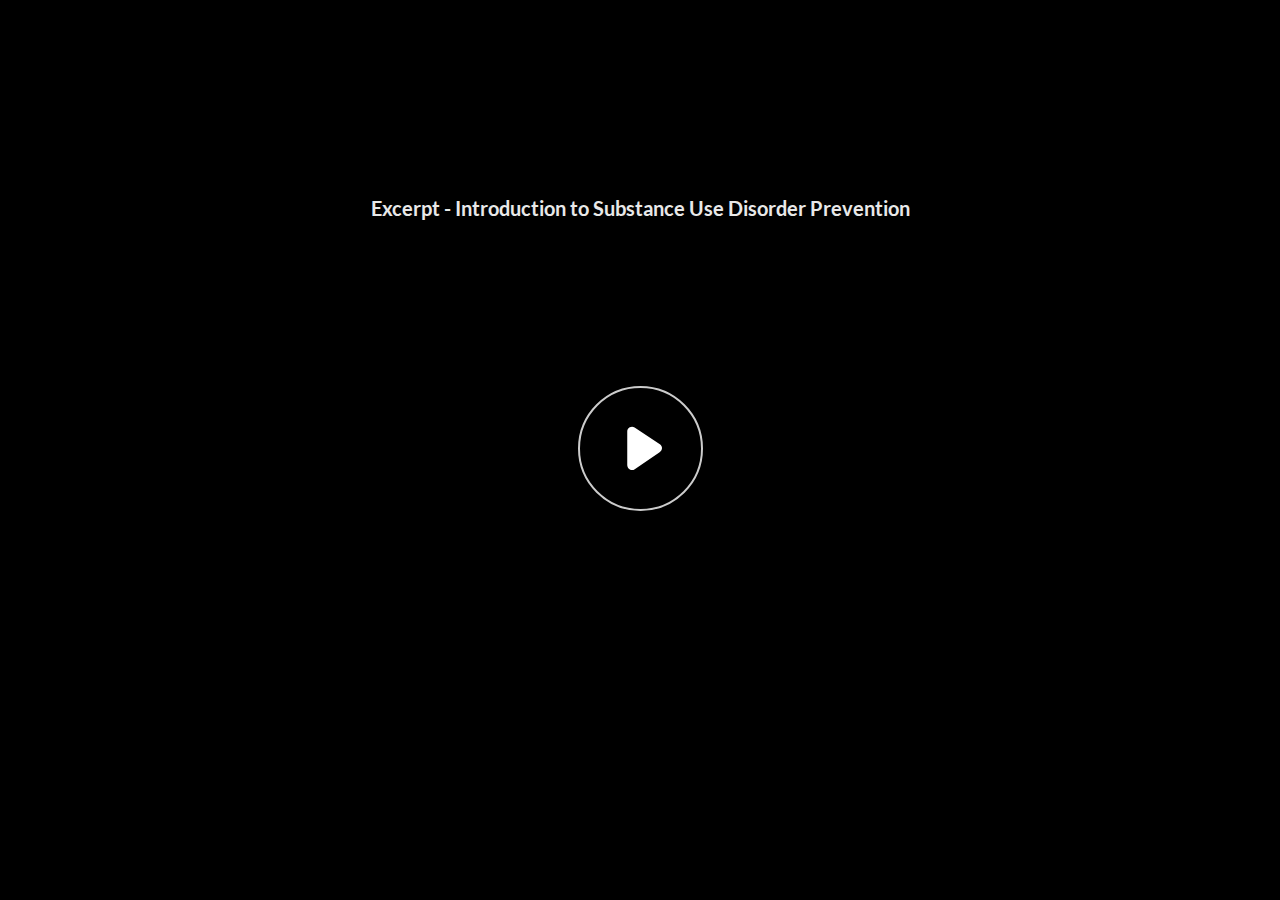
<file: index.html>
﻿<!doctype html>
<html lang="en-US">
<head>
  <meta charset="utf-8">
  <!-- Created using Storyline 360 x64 - http://www.articulate.com  -->
  <!-- version: 3.103.35242.0 -->
  <title>Excerpt - Introduction to Substance Use Disorder Prevention</title>
  <meta http-equiv="x-ua-compatible" content="IE=edge"/>
  <meta name="viewport" content="width=device-width,initial-scale=1,user-scalable=no,shrink-to-fit=no,minimal-ui"/>
  <meta name="apple-mobile-web-app-capable" content="yes"/>
  <style>
    html, body { height: 100%; padding: 0; margin: 0 }
    #app { height: 100%; width: 100%; }
  </style>

  <script>
    window.DS = {};
    window.globals = {
      DATA_PATH_BASE: '',
      HAS_FRAME: true,
      HAS_SLIDE: true,

      lmsPresent: false,
      tinCanPresent: false,
      cmi5Present: false,
      aoSupport: false,
      scale: 'Scaled',
      captureRc: false,
      browserSize: 'optimal',
      bgColor: '#1A194D',
      features: 'DropInBase,MultipleQuizTracking,PlayerSizeOption',
      themeName: 'unified',
      preloaderColor: '#FFFFFF',
      suppressAnalytics: false,
      productChannel: 'stable',
      publishSource: 'storyline',
      aid: 'aid|9d75a867-36b5-45da-bfde-537a2b8c3c22',
      cid: 'c0656143-8821-4384-b22d-a3021c05d055',
      playerVersion: '3.103.35242.0',
      publishTimestamp: '2025-08-24T14:59:44.9346210Z',
      maxIosVideoElements: 10,
      connectionSettings: { message: 'You%20are%20offline.%20Trying%20to%20reconnect...', useDarkTheme: false, mode: 'disabled' },
      hasFeature: function(feature) {
        return this.features.split(',').includes(feature);
      },
      
      parseParams: function(qs) {
        if (window.globals.parsedParams != null) {
          return window.globals.parsedParams;
        }
        qs = (qs || window.location.search.substr(1)).split('+').join(' ');
        var params = {},
            tokens,
            re = /[?&]?([^=]+)=([^&]*)/g;

        while (tokens = re.exec(qs)) {
          params[decodeURIComponent(tokens[1]).trim()] =
            decodeURIComponent(tokens[2]).trim();
        }
        window.globals.parsedParams = params;
        return params;
      }

    };

    if (window.flagsUnderTest != null) {
      window.globals.features = window.flagsUnderTest.reduce((accum, feature) => {
        if (!accum.includes(feature)) {
          accum.push(feature);
        }
        return accum;
      }, window.globals.features.split(',')).join();
    }
  </script>
  <script>
    var isIe11 = ('ActiveXObject' in window || window.MSBlobBuilder != null)
      && window.msCrypto != null && !window.ActiveXObject;
    if (isIe11) {
      window.globals.unsupportedBrowser = true;
      document.write(atob('[base64]'));
    }
  </script>

  <script>
    if (window.globals.hasFeature('Localization')) {
      
      
    }
  </script>

  
  
  <script>window.THREE = { };</script>
  
</head>
<body style="background: #1A194D" class="cs-HTML theme-unified">
  <!-- 360 -->
  <script>!function(){var e,i=/iPhone/i,o=/iPod/i,n=/iPad/i,t=/\biOS-universal(?:.+)Mac\b/i,r=/\bAndroid(?:.+)Mobile\b/i,a=/Android/i,d=/(?:SD4930UR|\bSilk(?:.+)Mobile\b)/i,p=/Silk/i,l=/Windows Phone/i,u=/\bWindows(?:.+)ARM\b/i,b=/BlackBerry/i,s=/BB10/i,c=/Opera Mini/i,f=/\b(CriOS|Chrome)(?:.+)Mobile/i,h=/Mobile(?:.+)Firefox\b/i,v=function(e){return void 0!==e&&"MacIntel"===e.platform&&"number"==typeof e.maxTouchPoints&&e.maxTouchPoints>1&&"undefined"==typeof MSStream};e=function(e){var m={userAgent:"",platform:"",maxTouchPoints:0};e||"undefined"==typeof navigator?"string"==typeof e?m.userAgent=e:e&&e.userAgent&&(m={userAgent:e.userAgent,platform:e.platform,maxTouchPoints:e.maxTouchPoints||0}):m={userAgent:navigator.userAgent,platform:navigator.platform,maxTouchPoints:navigator.maxTouchPoints||0};var g=m.userAgent,y=g.split("[FBAN");void 0!==y[1]&&(g=y[0]),void 0!==(y=g.split("Twitter"))[1]&&(g=y[0]);var A=function(e){return function(i){return i.test(e)}}(g),w={apple:{phone:A(i)&&!A(l),ipod:A(o),tablet:!A(i)&&(A(n)||v(m))&&!A(l),universal:A(t),device:(A(i)||A(o)||A(n)||A(t)||v(m))&&!A(l)},amazon:{phone:A(d),tablet:!A(d)&&A(p),device:A(d)||A(p)},android:{phone:!A(l)&&A(d)||!A(l)&&A(r),tablet:!A(l)&&!A(d)&&!A(r)&&(A(p)||A(a)),device:!A(l)&&(A(d)||A(p)||A(r)||A(a))||A(/\bokhttp\b/i)},windows:{phone:A(l),tablet:A(u),device:A(l)||A(u)},other:{blackberry:A(b),blackberry10:A(s),opera:A(c),firefox:A(h),chrome:A(f),device:A(b)||A(s)||A(c)||A(h)||A(f)},any:!1,phone:!1,tablet:!1};return w.any=w.apple.device||w.android.device||w.windows.device||w.other.device,w.phone=w.apple.phone||w.android.phone||w.windows.phone,w.tablet=w.apple.tablet||w.android.tablet||w.windows.tablet,w}(),"object"==typeof exports&&"undefined"!=typeof module?module.exports=e:"function"==typeof define&&define.amd?define((function(){return e})):this.isMobile=e}();
    window.isMobile.apple.tablet = window.isMobile.apple.tablet ||
      (navigator.platform === 'MacIntel' && navigator.maxTouchPoints > 1);
    window.isMobile.apple.device = window.isMobile.apple.device || window.isMobile.apple.tablet;
    window.isMobile.tablet = window.isMobile.tablet || window.isMobile.apple.tablet;
    window.isMobile.any = window.isMobile.any || window.isMobile.apple.tablet;
  </script>

  <div id="focus-sink" tabindex="-1"></div>

  <div id="preso"></div>
  <script>
    (function() {

      var classTypes = [ 'desktop', 'mobile', 'phone', 'tablet' ];

      var addDeviceClasses = function(prefix, testObj) {
        var curr, i;
        for (i = 0; i < classTypes.length; i++) {
          curr = classTypes[i];
          if (testObj[curr]) {
            document.body.classList.add(prefix + curr);
          }
        }
      };

      var params = window.globals.parseParams(),
          isDevicePreview = params.devicepreview === '1',
          isPhoneOverride = params.deviceType === 'phone' || (isDevicePreview && params.phone == '1'),
          isTabletOverride = (params.deviceType === 'tablet' || isDevicePreview) && !isPhoneOverride,
          isMobileOverride = isPhoneOverride || isTabletOverride;

      var deviceView = {
        desktop: !window.isMobile.any && !isMobileOverride,
        mobile: window.isMobile.any || isMobileOverride,
        phone: isPhoneOverride || (window.isMobile.phone && !isTabletOverride),
        tablet: isTabletOverride || window.isMobile.tablet
      };

      window.globals.deviceView = deviceView;
      window.isMobile.desktop = !window.isMobile.any;
      window.isMobile.mobile = window.isMobile.any;

      addDeviceClasses('view-', deviceView);

    })();
  </script>
  
  <script src='story_content/triggers.js' type=text/javascript></script>
<script src='story_content/user.js' type=text/javascript></script>
  <div class="slide-loader"></div>

  <script>
    var doc = document, loader = doc.body.querySelector('.slide-loader'); [ 1, 2, 3 ].forEach(function(n) { var d = doc.createElement('div'); d.style.backgroundColor = window.globals.preloaderColor; d.classList.add('mobile-loader-dot'); d.classList.add('dot' + n); loader.appendChild(d); });
  </script>

  <div class="mobile-load-title-overlay" style="display: none">
    <div class="mobile-load-title">Excerpt - Introduction to Substance Use Disorder Prevention</div>
  </div>

  <div class="mobile-chrome-warning"></div>

  
<style>
  .warn-connection-dialog {
    display: none;
    background: transparent;
    pointer-events: all;
    position: fixed;
    left: 0;
    top: 0;
    width: 100%;
    height: 100%;
    z-index: 999;
  }

  .warn-connection-content {
    pointer-events: all;
    border-radius: 4px;
    background: white;
    border: 1px solid #E7E7E7;
    color: #333333;
    box-shadow: 0 2px 4px rgba(0, 0, 0, 0.25);
    transition: all 150ms ease-out;
    position: absolute;
    white-space: nowrap;
  }

  .view-phone.is-landscape .warn-connection-content {
    left: 23px;
    bottom: 23px;
  }

  .view-tablet.is-landscape .warn-connection-content {
    left: 50%;
    top: 20px;
    transform: translateX(-50%);
  }

  .view-mobile.is-portrait .warn-connection-content {
    transform: translate(-50%, calc(-100% - 15px));
  }

  .warn-connection-content p {
    display: inline-block;
    margin: 0 8px 0 0;
    line-height: 33px;
    font-size: 11px;
  }

  .warn-connection-content svg {
    position: relative;
    vertical-align: middle;
    margin: 0 2px 2px 8px;
  }

  .view-desktop .warn-connection-content {
    left: 1.5em;
    bottom: 1.5em;
  }

  .view-desktop .warn-connection-content p {
    font-size: 1.1em;
  }

  .is-offline .warn-connection-dialog {
    display: block;
  }

  .is-offline .cs-panel * {
    pointer-events: none !important;
  }

  .is-offline .cs-panel {
    pointer-events: all !important;
  }

  .is-offline #nav-controls * {
    pointer-events: none !important;
  }

  .is-offline #nav-controls {
    pointer-events: all !important;
  }
</style>

<div class="warn-connection-dialog" role="alertdialog" aria-modal="true" tabindex="0" aria-labelledby="warn-connection-message">
  <div class="warn-connection-content">
    <svg width="17" height="15" viewBox="0 0 17 15" xmlns="http://www.w3.org/2000/svg">
      <path fill="#8F0000" stroke="white" d="M16.07,12.98 L15.88,12.23 L9.51,1.21 C8.97,0.26,7.6,0.26,7.06,1.21 L0.69,12.23 C0.15,13.16,0.81,14.36,1.91,14.36 H14.65 C15.47,14.36,16.05,13.7,16.07,12.98 Z"/>
      <path fill="white" stroke="white" d="M8.58,5.5 C8.35,5.28,8.5,5.35,8.21,5.32 C8.09,5.35,7.97,5.49,7.96,5.67 C7.97,5.79,7.98,5.92,7.98,6.04 L7.98,6.04 C7.99,6.17,8,6.31,8.01,6.43 L8.01,6.44 C8.03,6.92,8.06,7.41,8.09,7.9 L8.09,7.9 C8.12,8.39,8.14,8.88,8.17,9.37 C8.17,9.39,8.18,9.42,8.2,9.44 C8.23,9.46,8.25,9.47,8.28,9.47 C8.31,9.47,8.34,9.46,8.35,9.44 C8.37,9.43,8.38,9.4,8.39,9.35 L8.39,9.34 C8.39,9.24,8.4,9.15,8.4,9.05 L8.4,9.05 C8.41,8.96,8.41,8.86,8.42,8.75 C8.43,8.44,8.45,8.12,8.47,7.81 L8.47,7.81 C8.49,7.49,8.51,7.18,8.53,6.87 C8.55,6.46,8.56,6.05,8.59,5.64 L8.6,5.62 C8.6,5.57,8.59,5.53,8.58,5.5 L8.21,5.32 Z"/>
      <circle fill="white" stroke="white" cx="8.3" cy="11.35" r="0.3"/>
    </svg>
    <p id="warn-connection-message">You are offline. Trying to reconnect...</p>
  </div>
</div>

<script>
  (function() {
    window.DS.connection = {
      warningShown: false,
      assets: {},
      loadingAssetGroup: false,
      retryDelay: 500
    };

    var connectionSettings = window.globals.connectionSettings || {};

    var useConnectionMessages = window.AbortController != null &&
      window.location.protocol != 'file:' &&
      connectionSettings.mode === 'normal';

    window.DS.connection.useConnectionMessages = useConnectionMessages;

    var assetCount = 0;
    var checkLoadedId;


    if (useConnectionMessages && connectionSettings != null) {
      var contentEl = document.querySelector('.warn-connection-content');
      var messageEl = contentEl.querySelector('p');

      if (connectionSettings.useDarkTheme) {
        contentEl.style.borderColor = '#BABBBA';
        contentEl.style.backgroundColor = '#282828';
        contentEl.style.color = '#FFFFFF';
      }

      if (connectionSettings.message != null) {
        messageEl.textContent = window.decodeURIComponent(connectionSettings.message);
      }
    }

    function checkAssetsReady() {
      for (var i in DS.connection.assets) {
        if (!DS.connection.assets[i].success) {
          return false;
        }
      }
      return true;
    }

    function stopAssetGroup() {
      if (!useConnectionMessages) { return; }

      assetCount = 0;

      DS.connection.oldAssetGroup = DS.connection.assets;
      DS.connection.assets = {};
      DS.connection.loadingAssetGroup = false;
      clearInterval(checkLoadedId);
    }

    function startAssetGroup() {
      if (!useConnectionMessages) { return; }
      var ticks = 0;
      clearInterval(checkLoadedId);
      checkLoadedId = setInterval(function() {
        var loaded = 0;
        if (assetCount === 0 && loaded === 0) {
          clearInterval(checkLoadedId);
          return;
        }

        for (var i in DS.connection.assets) {
          if (DS.connection.assets[i].success) {
            loaded++;
          }
        }

        if (assetCount === loaded && checkAssetsReady()) {
          for (var i in DS.connection.assets) {
            if (DS.connection.assets[i].action) {
              DS.connection.assets[i].action();
            }
          }
          hideWarning();
          stopAssetGroup();
        }
      }, 100)
    }

    function requiredAsset(url, action, retry, type) {
      if (!useConnectionMessages) { return; }
      if (DS.connection.assets[url]) { return; }

      DS.connection.assets[url] = {
        success: false, action: action, retry: retry, type: type
      };
      assetCount = Object.keys(DS.connection.assets).length;
      if (!DS.connection.loadingAssetGroup) {
        startAssetGroup();
      }
      DS.connection.loadingAssetGroup = true;
    }

    function assetLoaded(url) {
      if (!useConnectionMessages) { return; }
      if (DS.connection.assets[url]) {
        DS.connection.assets[url].success = true;
      }
    }

    function assetFailed(url) {
      if (!useConnectionMessages) { return; }
      if (!DS.connection.assets[url]) {
        if (/\.js$/.test(url) && url.indexOf('transcripts') === -1) {
          setTimeout(function() {
            if (DS.connection.lastSlideLoaded != null) {
              DS.connection.lastSlideLoaded();
            }
          }, DS.connection.retryDelay);
        }
        return;
      }
      if (!DS.connection.warningShown) { showWarning(); }
      if (DS.connection.assets[url].retry) {
        setTimeout(function() {
          if (!DS.connection.assets[url].success) {
            DS.connection.assets[url].retry()
          }
        }, DS.connection.retryDelay);
      }
    }

    function hideWarning() {
      document.body.classList.remove('is-offline');
      DS.connection.warningShown = false;
      enableKeys();
    }
    DS.connection.hideWarning = hideWarning

    function showWarning(btn) {
      document.body.classList.add('is-offline')
      DS.connection.warningShown = true;
      updateWarningPosition();
      disableKeys();
    }

    function updateWarningPosition() {
      if (!DS.connection.warningShown) {
        return;
      }

      var isPortrait = document.body.classList.contains('is-portrait');
      var isMobile = document.body.classList.contains('view-mobile');
      var warningEl = document.querySelector('.warn-connection-content');

      if (isPortrait && isMobile) {
        var slide = document.querySelector('.primary-slide');
        var slideRect = slide != null
          ? slide.getBoundingClientRect()
          : { top: window.innerHeight, left: 0, width: window.innerWidth };

        warningEl.style.top = `${slideRect.top}px`
        warningEl.style.left = `${slideRect.left + slideRect.width / 2}px`
      } else {
        warningEl.style.top = null;
        warningEl.style.left = null;
      }

      window.requestAnimationFrame(updateWarningPosition);
    }

    function onDisableKeyDown(e) {
      e.preventDefault();
      e.stopImmediatePropagation();
    }

    function onDisableKeyUp(e) {
      e.preventDefault();
      e.stopImmediatePropagation();
    }

    var accStyle = document.createElement('style');
    var warnDialogEl = document.querySelector('.warn-connection-dialog');

    function disableKeys() {
      if (DS.views && DS.views.nsStack && DS.views.nsStack.length === 1) {
        DS.views.nsStack[0].tabReachable = false
        DS.views.nsStack[0].updateTabIndex(true);
      }

      accStyle.innerHTML = '.acc-shadow-dom { display: none; }';
      document.body.appendChild(accStyle);

      warnDialogEl.parentNode.append(warnDialogEl);
      warnDialogEl.focus();
    }

    function enableKeys() {
      accStyle.remove();
      if (DS.views && DS.views.nsStack && DS.views.nsStack.length === 1 && DS.views.nsStack[0].name === '_frame') {
        DS.views.nsStack[0].tabReachable = true;
        DS.views.nsStack[0].updateTabIndex();
      }
    }

    // these will all be noops if the feature flag isn't set in
    // the data and `window.globals.features`
    DS.connection.requiredAsset = requiredAsset;
    DS.connection.assetLoaded = assetLoaded;
    DS.connection.assetFailed = assetFailed;
    DS.connection.stopAssetGroup = stopAssetGroup;
    DS.connection.startAssetGroup = startAssetGroup;
  })();
</script>


  <script>
    
    if (window.autoSpider && window.vInterfaceObject) {
      document.querySelector('.mobile-load-title-overlay').style.display = 'none';
    }
  </script>

  

  <link rel="stylesheet" href="html5/data/css/output.min.css" data-noprefix/>
</body>
<script src="html5/lib/scripts/bootstrapper.min.js"></script>
</html>
</file>
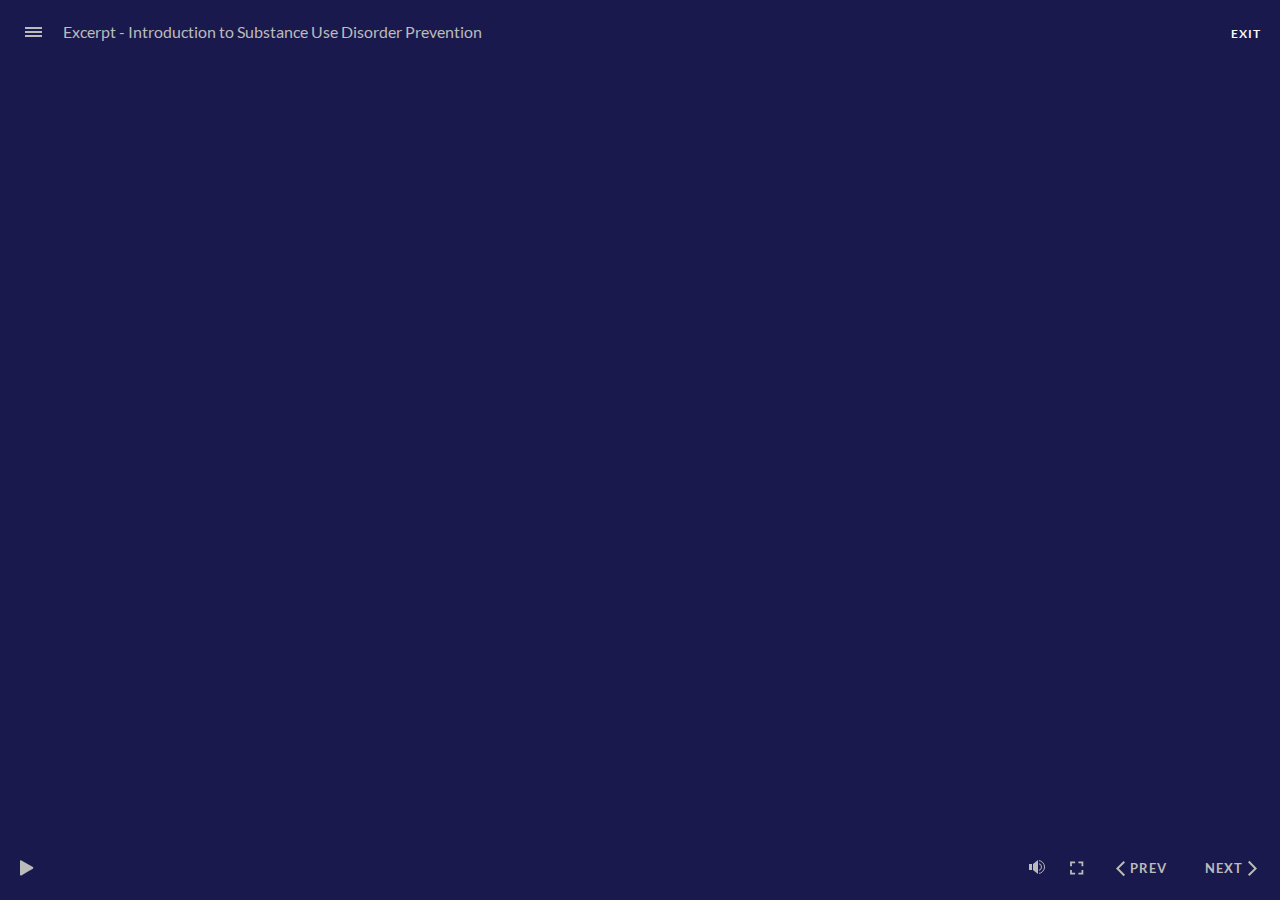
<file: index_lms.html>
﻿<!doctype html>
<html lang="en-US">
<head>
  <meta charset="utf-8">
  <!-- Created using Storyline 360 x64 - http://www.articulate.com  -->
  <!-- version: 3.103.35242.0 -->
  <title>Excerpt - Introduction to Substance Use Disorder Prevention</title>
  <meta http-equiv="x-ua-compatible" content="IE=edge"/>
  <meta name="viewport" content="width=device-width,initial-scale=1,user-scalable=no,shrink-to-fit=no,minimal-ui"/>
  <meta name="apple-mobile-web-app-capable" content="yes"/>
  <style>
    html, body { height: 100%; padding: 0; margin: 0 }
    #app { height: 100%; width: 100%; }
  </style>

  <script>
    window.DS = {};
    window.globals = {
      DATA_PATH_BASE: '',
      HAS_FRAME: true,
      HAS_SLIDE: true,

      lmsPresent: true,
      tinCanPresent: false,
      cmi5Present: false,
      aoSupport: false,
      scale: 'Scaled',
      captureRc: false,
      browserSize: 'optimal',
      bgColor: '#1A194D',
      features: 'DropInBase,MultipleQuizTracking,PlayerSizeOption',
      themeName: 'unified',
      preloaderColor: '#FFFFFF',
      suppressAnalytics: false,
      productChannel: 'stable',
      publishSource: 'storyline',
      aid: 'aid|9d75a867-36b5-45da-bfde-537a2b8c3c22',
      cid: 'c0656143-8821-4384-b22d-a3021c05d055',
      playerVersion: '3.103.35242.0',
      publishTimestamp: '2025-08-24T14:59:44.9502152Z',
      maxIosVideoElements: 10,
      connectionSettings: { message: 'You%20are%20offline.%20Trying%20to%20reconnect...', useDarkTheme: false, mode: 'disabled' },
      hasFeature: function(feature) {
        return this.features.split(',').includes(feature);
      },
      
      parseParams: function(qs) {
        if (window.globals.parsedParams != null) {
          return window.globals.parsedParams;
        }
        qs = (qs || window.location.search.substr(1)).split('+').join(' ');
        var params = {},
            tokens,
            re = /[?&]?([^=]+)=([^&]*)/g;

        while (tokens = re.exec(qs)) {
          params[decodeURIComponent(tokens[1]).trim()] =
            decodeURIComponent(tokens[2]).trim();
        }
        window.globals.parsedParams = params;
        return params;
      }

    };

    if (window.flagsUnderTest != null) {
      window.globals.features = window.flagsUnderTest.reduce((accum, feature) => {
        if (!accum.includes(feature)) {
          accum.push(feature);
        }
        return accum;
      }, window.globals.features.split(',')).join();
    }
  </script>
  <script>
    var isIe11 = ('ActiveXObject' in window || window.MSBlobBuilder != null)
      && window.msCrypto != null && !window.ActiveXObject;
    if (isIe11) {
      window.globals.unsupportedBrowser = true;
      document.write(atob('[base64]'));
    }
  </script>

  <script>
    if (window.globals.hasFeature('Localization')) {
      
      
    }
  </script>

  <script src="lms/scormdriver.js" charset="utf-8"></script>
  
  <script>window.THREE = { };</script>
  
</head>
<body style="background: #1A194D" class="cs-HTML theme-unified">
  <!-- 360 -->
  <script>!function(){var e,i=/iPhone/i,o=/iPod/i,n=/iPad/i,t=/\biOS-universal(?:.+)Mac\b/i,r=/\bAndroid(?:.+)Mobile\b/i,a=/Android/i,d=/(?:SD4930UR|\bSilk(?:.+)Mobile\b)/i,p=/Silk/i,l=/Windows Phone/i,u=/\bWindows(?:.+)ARM\b/i,b=/BlackBerry/i,s=/BB10/i,c=/Opera Mini/i,f=/\b(CriOS|Chrome)(?:.+)Mobile/i,h=/Mobile(?:.+)Firefox\b/i,v=function(e){return void 0!==e&&"MacIntel"===e.platform&&"number"==typeof e.maxTouchPoints&&e.maxTouchPoints>1&&"undefined"==typeof MSStream};e=function(e){var m={userAgent:"",platform:"",maxTouchPoints:0};e||"undefined"==typeof navigator?"string"==typeof e?m.userAgent=e:e&&e.userAgent&&(m={userAgent:e.userAgent,platform:e.platform,maxTouchPoints:e.maxTouchPoints||0}):m={userAgent:navigator.userAgent,platform:navigator.platform,maxTouchPoints:navigator.maxTouchPoints||0};var g=m.userAgent,y=g.split("[FBAN");void 0!==y[1]&&(g=y[0]),void 0!==(y=g.split("Twitter"))[1]&&(g=y[0]);var A=function(e){return function(i){return i.test(e)}}(g),w={apple:{phone:A(i)&&!A(l),ipod:A(o),tablet:!A(i)&&(A(n)||v(m))&&!A(l),universal:A(t),device:(A(i)||A(o)||A(n)||A(t)||v(m))&&!A(l)},amazon:{phone:A(d),tablet:!A(d)&&A(p),device:A(d)||A(p)},android:{phone:!A(l)&&A(d)||!A(l)&&A(r),tablet:!A(l)&&!A(d)&&!A(r)&&(A(p)||A(a)),device:!A(l)&&(A(d)||A(p)||A(r)||A(a))||A(/\bokhttp\b/i)},windows:{phone:A(l),tablet:A(u),device:A(l)||A(u)},other:{blackberry:A(b),blackberry10:A(s),opera:A(c),firefox:A(h),chrome:A(f),device:A(b)||A(s)||A(c)||A(h)||A(f)},any:!1,phone:!1,tablet:!1};return w.any=w.apple.device||w.android.device||w.windows.device||w.other.device,w.phone=w.apple.phone||w.android.phone||w.windows.phone,w.tablet=w.apple.tablet||w.android.tablet||w.windows.tablet,w}(),"object"==typeof exports&&"undefined"!=typeof module?module.exports=e:"function"==typeof define&&define.amd?define((function(){return e})):this.isMobile=e}();
    window.isMobile.apple.tablet = window.isMobile.apple.tablet ||
      (navigator.platform === 'MacIntel' && navigator.maxTouchPoints > 1);
    window.isMobile.apple.device = window.isMobile.apple.device || window.isMobile.apple.tablet;
    window.isMobile.tablet = window.isMobile.tablet || window.isMobile.apple.tablet;
    window.isMobile.any = window.isMobile.any || window.isMobile.apple.tablet;
  </script>

  <div id="focus-sink" tabindex="-1"></div>

  <div id="preso"></div>
  <script>
    (function() {

      var classTypes = [ 'desktop', 'mobile', 'phone', 'tablet' ];

      var addDeviceClasses = function(prefix, testObj) {
        var curr, i;
        for (i = 0; i < classTypes.length; i++) {
          curr = classTypes[i];
          if (testObj[curr]) {
            document.body.classList.add(prefix + curr);
          }
        }
      };

      var params = window.globals.parseParams(),
          isDevicePreview = params.devicepreview === '1',
          isPhoneOverride = params.deviceType === 'phone' || (isDevicePreview && params.phone == '1'),
          isTabletOverride = (params.deviceType === 'tablet' || isDevicePreview) && !isPhoneOverride,
          isMobileOverride = isPhoneOverride || isTabletOverride;

      var deviceView = {
        desktop: !window.isMobile.any && !isMobileOverride,
        mobile: window.isMobile.any || isMobileOverride,
        phone: isPhoneOverride || (window.isMobile.phone && !isTabletOverride),
        tablet: isTabletOverride || window.isMobile.tablet
      };

      window.globals.deviceView = deviceView;
      window.isMobile.desktop = !window.isMobile.any;
      window.isMobile.mobile = window.isMobile.any;

      addDeviceClasses('view-', deviceView);

    })();
  </script>
  
  <script src='story_content/triggers.js' type=text/javascript></script>
<script src='story_content/user.js' type=text/javascript></script>
  <div class="slide-loader"></div>

  <script>
    var doc = document, loader = doc.body.querySelector('.slide-loader'); [ 1, 2, 3 ].forEach(function(n) { var d = doc.createElement('div'); d.style.backgroundColor = window.globals.preloaderColor; d.classList.add('mobile-loader-dot'); d.classList.add('dot' + n); loader.appendChild(d); });
  </script>

  <div class="mobile-load-title-overlay" style="display: none">
    <div class="mobile-load-title">Excerpt - Introduction to Substance Use Disorder Prevention</div>
  </div>

  <div class="mobile-chrome-warning"></div>

  
<style>
  .warn-connection-dialog {
    display: none;
    background: transparent;
    pointer-events: all;
    position: fixed;
    left: 0;
    top: 0;
    width: 100%;
    height: 100%;
    z-index: 999;
  }

  .warn-connection-content {
    pointer-events: all;
    border-radius: 4px;
    background: white;
    border: 1px solid #E7E7E7;
    color: #333333;
    box-shadow: 0 2px 4px rgba(0, 0, 0, 0.25);
    transition: all 150ms ease-out;
    position: absolute;
    white-space: nowrap;
  }

  .view-phone.is-landscape .warn-connection-content {
    left: 23px;
    bottom: 23px;
  }

  .view-tablet.is-landscape .warn-connection-content {
    left: 50%;
    top: 20px;
    transform: translateX(-50%);
  }

  .view-mobile.is-portrait .warn-connection-content {
    transform: translate(-50%, calc(-100% - 15px));
  }

  .warn-connection-content p {
    display: inline-block;
    margin: 0 8px 0 0;
    line-height: 33px;
    font-size: 11px;
  }

  .warn-connection-content svg {
    position: relative;
    vertical-align: middle;
    margin: 0 2px 2px 8px;
  }

  .view-desktop .warn-connection-content {
    left: 1.5em;
    bottom: 1.5em;
  }

  .view-desktop .warn-connection-content p {
    font-size: 1.1em;
  }

  .is-offline .warn-connection-dialog {
    display: block;
  }

  .is-offline .cs-panel * {
    pointer-events: none !important;
  }

  .is-offline .cs-panel {
    pointer-events: all !important;
  }

  .is-offline #nav-controls * {
    pointer-events: none !important;
  }

  .is-offline #nav-controls {
    pointer-events: all !important;
  }
</style>

<div class="warn-connection-dialog" role="alertdialog" aria-modal="true" tabindex="0" aria-labelledby="warn-connection-message">
  <div class="warn-connection-content">
    <svg width="17" height="15" viewBox="0 0 17 15" xmlns="http://www.w3.org/2000/svg">
      <path fill="#8F0000" stroke="white" d="M16.07,12.98 L15.88,12.23 L9.51,1.21 C8.97,0.26,7.6,0.26,7.06,1.21 L0.69,12.23 C0.15,13.16,0.81,14.36,1.91,14.36 H14.65 C15.47,14.36,16.05,13.7,16.07,12.98 Z"/>
      <path fill="white" stroke="white" d="M8.58,5.5 C8.35,5.28,8.5,5.35,8.21,5.32 C8.09,5.35,7.97,5.49,7.96,5.67 C7.97,5.79,7.98,5.92,7.98,6.04 L7.98,6.04 C7.99,6.17,8,6.31,8.01,6.43 L8.01,6.44 C8.03,6.92,8.06,7.41,8.09,7.9 L8.09,7.9 C8.12,8.39,8.14,8.88,8.17,9.37 C8.17,9.39,8.18,9.42,8.2,9.44 C8.23,9.46,8.25,9.47,8.28,9.47 C8.31,9.47,8.34,9.46,8.35,9.44 C8.37,9.43,8.38,9.4,8.39,9.35 L8.39,9.34 C8.39,9.24,8.4,9.15,8.4,9.05 L8.4,9.05 C8.41,8.96,8.41,8.86,8.42,8.75 C8.43,8.44,8.45,8.12,8.47,7.81 L8.47,7.81 C8.49,7.49,8.51,7.18,8.53,6.87 C8.55,6.46,8.56,6.05,8.59,5.64 L8.6,5.62 C8.6,5.57,8.59,5.53,8.58,5.5 L8.21,5.32 Z"/>
      <circle fill="white" stroke="white" cx="8.3" cy="11.35" r="0.3"/>
    </svg>
    <p id="warn-connection-message">You are offline. Trying to reconnect...</p>
  </div>
</div>

<script>
  (function() {
    window.DS.connection = {
      warningShown: false,
      assets: {},
      loadingAssetGroup: false,
      retryDelay: 500
    };

    var connectionSettings = window.globals.connectionSettings || {};

    var useConnectionMessages = window.AbortController != null &&
      window.location.protocol != 'file:' &&
      connectionSettings.mode === 'normal';

    window.DS.connection.useConnectionMessages = useConnectionMessages;

    var assetCount = 0;
    var checkLoadedId;


    if (useConnectionMessages && connectionSettings != null) {
      var contentEl = document.querySelector('.warn-connection-content');
      var messageEl = contentEl.querySelector('p');

      if (connectionSettings.useDarkTheme) {
        contentEl.style.borderColor = '#BABBBA';
        contentEl.style.backgroundColor = '#282828';
        contentEl.style.color = '#FFFFFF';
      }

      if (connectionSettings.message != null) {
        messageEl.textContent = window.decodeURIComponent(connectionSettings.message);
      }
    }

    function checkAssetsReady() {
      for (var i in DS.connection.assets) {
        if (!DS.connection.assets[i].success) {
          return false;
        }
      }
      return true;
    }

    function stopAssetGroup() {
      if (!useConnectionMessages) { return; }

      assetCount = 0;

      DS.connection.oldAssetGroup = DS.connection.assets;
      DS.connection.assets = {};
      DS.connection.loadingAssetGroup = false;
      clearInterval(checkLoadedId);
    }

    function startAssetGroup() {
      if (!useConnectionMessages) { return; }
      var ticks = 0;
      clearInterval(checkLoadedId);
      checkLoadedId = setInterval(function() {
        var loaded = 0;
        if (assetCount === 0 && loaded === 0) {
          clearInterval(checkLoadedId);
          return;
        }

        for (var i in DS.connection.assets) {
          if (DS.connection.assets[i].success) {
            loaded++;
          }
        }

        if (assetCount === loaded && checkAssetsReady()) {
          for (var i in DS.connection.assets) {
            if (DS.connection.assets[i].action) {
              DS.connection.assets[i].action();
            }
          }
          hideWarning();
          stopAssetGroup();
        }
      }, 100)
    }

    function requiredAsset(url, action, retry, type) {
      if (!useConnectionMessages) { return; }
      if (DS.connection.assets[url]) { return; }

      DS.connection.assets[url] = {
        success: false, action: action, retry: retry, type: type
      };
      assetCount = Object.keys(DS.connection.assets).length;
      if (!DS.connection.loadingAssetGroup) {
        startAssetGroup();
      }
      DS.connection.loadingAssetGroup = true;
    }

    function assetLoaded(url) {
      if (!useConnectionMessages) { return; }
      if (DS.connection.assets[url]) {
        DS.connection.assets[url].success = true;
      }
    }

    function assetFailed(url) {
      if (!useConnectionMessages) { return; }
      if (!DS.connection.assets[url]) {
        if (/\.js$/.test(url) && url.indexOf('transcripts') === -1) {
          setTimeout(function() {
            if (DS.connection.lastSlideLoaded != null) {
              DS.connection.lastSlideLoaded();
            }
          }, DS.connection.retryDelay);
        }
        return;
      }
      if (!DS.connection.warningShown) { showWarning(); }
      if (DS.connection.assets[url].retry) {
        setTimeout(function() {
          if (!DS.connection.assets[url].success) {
            DS.connection.assets[url].retry()
          }
        }, DS.connection.retryDelay);
      }
    }

    function hideWarning() {
      document.body.classList.remove('is-offline');
      DS.connection.warningShown = false;
      enableKeys();
    }
    DS.connection.hideWarning = hideWarning

    function showWarning(btn) {
      document.body.classList.add('is-offline')
      DS.connection.warningShown = true;
      updateWarningPosition();
      disableKeys();
    }

    function updateWarningPosition() {
      if (!DS.connection.warningShown) {
        return;
      }

      var isPortrait = document.body.classList.contains('is-portrait');
      var isMobile = document.body.classList.contains('view-mobile');
      var warningEl = document.querySelector('.warn-connection-content');

      if (isPortrait && isMobile) {
        var slide = document.querySelector('.primary-slide');
        var slideRect = slide != null
          ? slide.getBoundingClientRect()
          : { top: window.innerHeight, left: 0, width: window.innerWidth };

        warningEl.style.top = `${slideRect.top}px`
        warningEl.style.left = `${slideRect.left + slideRect.width / 2}px`
      } else {
        warningEl.style.top = null;
        warningEl.style.left = null;
      }

      window.requestAnimationFrame(updateWarningPosition);
    }

    function onDisableKeyDown(e) {
      e.preventDefault();
      e.stopImmediatePropagation();
    }

    function onDisableKeyUp(e) {
      e.preventDefault();
      e.stopImmediatePropagation();
    }

    var accStyle = document.createElement('style');
    var warnDialogEl = document.querySelector('.warn-connection-dialog');

    function disableKeys() {
      if (DS.views && DS.views.nsStack && DS.views.nsStack.length === 1) {
        DS.views.nsStack[0].tabReachable = false
        DS.views.nsStack[0].updateTabIndex(true);
      }

      accStyle.innerHTML = '.acc-shadow-dom { display: none; }';
      document.body.appendChild(accStyle);

      warnDialogEl.parentNode.append(warnDialogEl);
      warnDialogEl.focus();
    }

    function enableKeys() {
      accStyle.remove();
      if (DS.views && DS.views.nsStack && DS.views.nsStack.length === 1 && DS.views.nsStack[0].name === '_frame') {
        DS.views.nsStack[0].tabReachable = true;
        DS.views.nsStack[0].updateTabIndex();
      }
    }

    // these will all be noops if the feature flag isn't set in
    // the data and `window.globals.features`
    DS.connection.requiredAsset = requiredAsset;
    DS.connection.assetLoaded = assetLoaded;
    DS.connection.assetFailed = assetFailed;
    DS.connection.stopAssetGroup = stopAssetGroup;
    DS.connection.startAssetGroup = startAssetGroup;
  })();
</script>


  <script>
    
    if (window.autoSpider && window.vInterfaceObject) {
      document.querySelector('.mobile-load-title-overlay').style.display = 'none';
    }
  </script>

  

  <link rel="stylesheet" href="html5/data/css/output.min.css" data-noprefix/>
</body>
<script src="html5/lib/scripts/bootstrapper.min.js"></script>
</html>
</file>
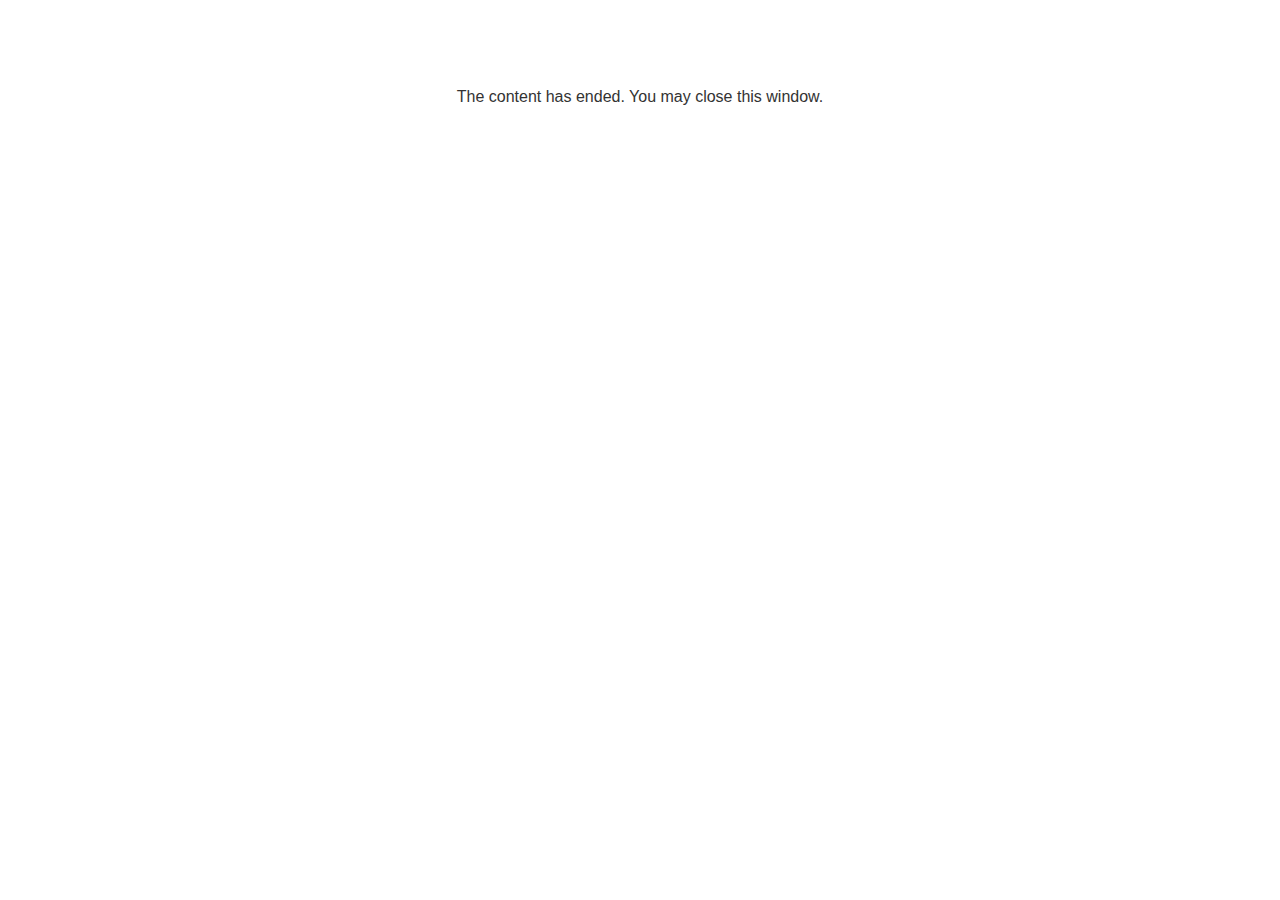
<file: lms/goodbye.html>
<!doctype html>
<html>
<body style="background-color: #ffffff;">

<p role="alert" style="color: #333333;font-family: Lato, articulate, tahoma, arial;font-size: medium;text-align: center;">
<br><br><br><br>
The content has ended. You may close this window.
</p>

</body>
</html>
</file>
